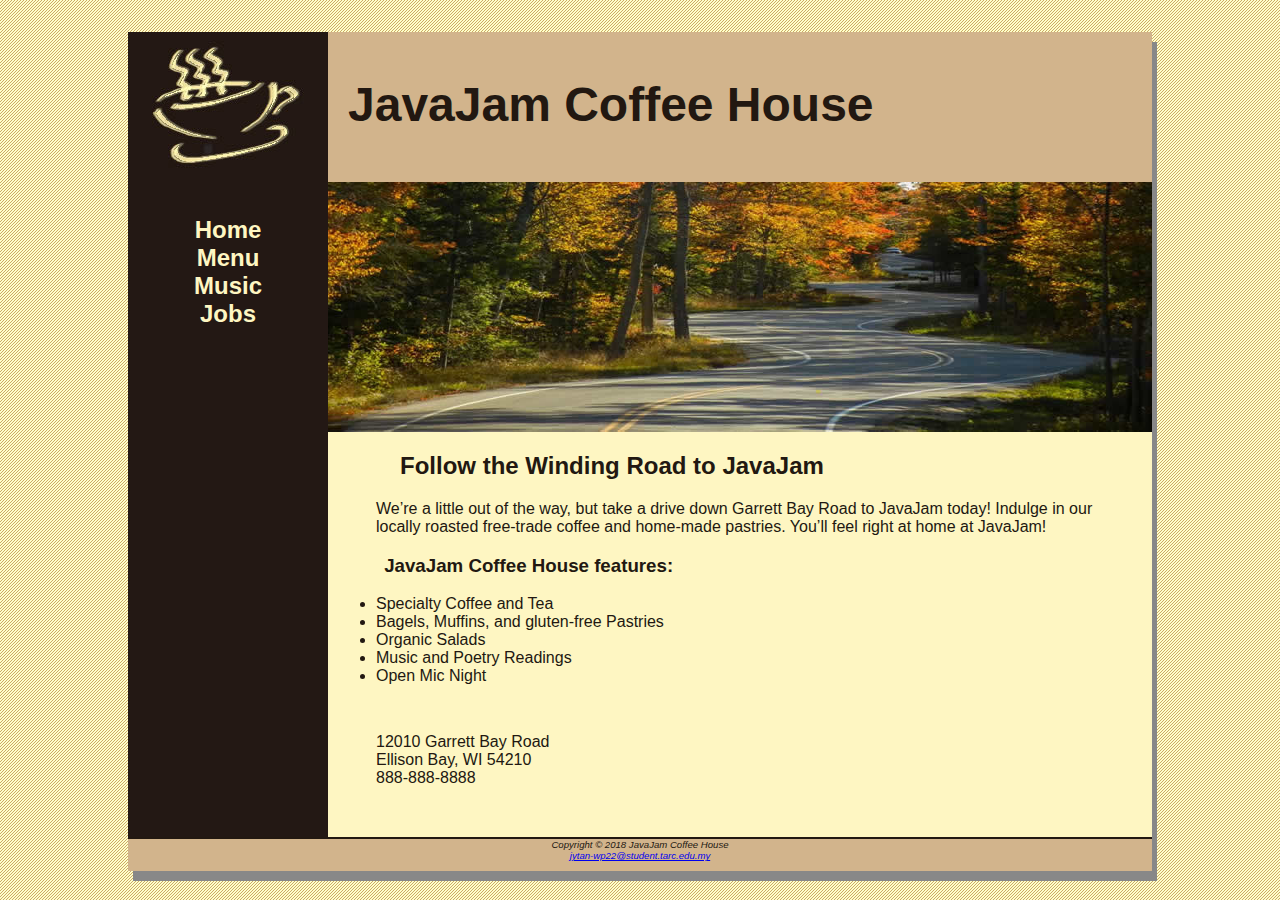
<file: index.html>
<!DOCTYPE html>

<html>
<title>JavaJam Coffee House - Home</title>
<link rel="stylesheet" href="css/javajam.css" />

<body>
    <div id="wrapper">
        <header>
            <h1>JavaJam Coffee House</h1>
        </header>

        <nav>
            <ul>
                <li><a href="index.html">Home</a></li>
                <li><a href="menu.html">Menu</a></li>
                <li><a href="music.html">Music</a></li>
                <li><a href="jobs.html">Jobs</a></li>
            </ul>
        </nav>

        <main>
            <div id="heroroad"></div>

            <h2>Follow the Winding Road to JavaJam</h2>

            <p>
                We’re a little out of the way, but take a drive down Garrett Bay Road to JavaJam today! Indulge in our
                locally roasted free-trade coffee and home-made pastries. You’ll feel right at home at JavaJam!
            </p>

            <h3>JavaJam Coffee House features:</h3>

            <ul>
                <li>Specialty Coffee and Tea</li>
                <li>Bagels, Muffins, and gluten-free Pastries</li>
                <li>Organic Salads</li>
                <li>Music and Poetry Readings</li>
                <li>Open Mic Night</li>
            </ul>
        </main>

        <main>
            <div>
                12010 Garrett Bay Road <br />
                Ellison Bay, WI 54210 <br />
                888-888-8888 <br /><br />
            </div>
        </main>

        <footer>
            Copyright © 2018 JavaJam Coffee House<br />
            <a href="mailto:jytan-wp22@student.tarc.edu.my">jytan-wp22@student.tarc.edu.my</a>
        </footer>
    </div>
</body>

</html>
</file>
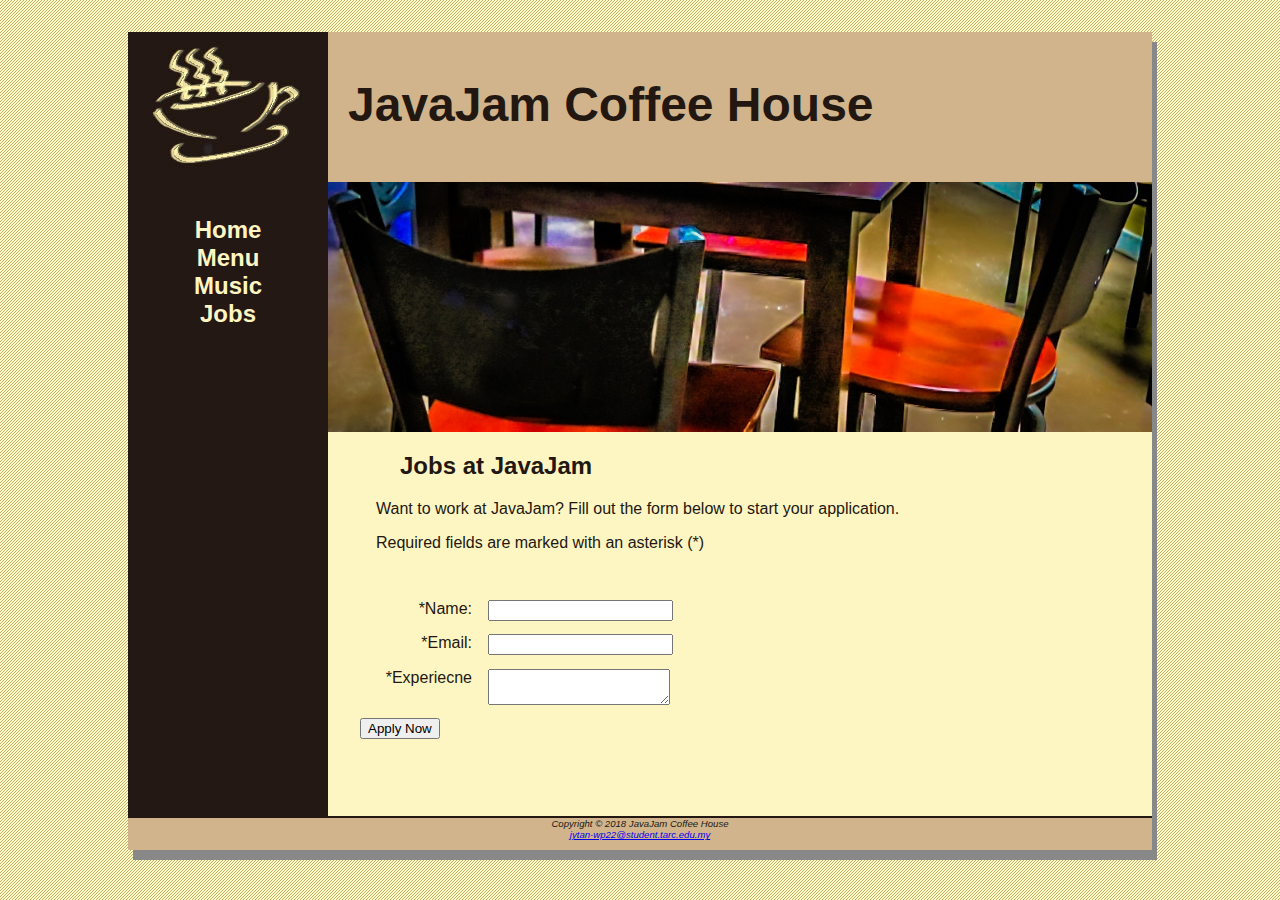
<file: jobs.html>
<!DOCTYPE html>

<html>
<title>JavaJam Coffee House - Jobs</title>
<link rel="stylesheet" href="css/javajam.css" />

<body>
    <div id="wrapper">
        <header>
            <h1>JavaJam Coffee House</h1>
        </header>

        <nav>
            <ul>
                <li><a href="index.html">Home</a></li>
                <li><a href="menu.html">Menu</a></li>
                <li><a href="music.html">Music</a></li>
                <li><a href="jobs.html">Jobs</a></li>
            </ul>
        </nav>

        <main>
            <div id="herojobs"></div>

            <h2>Jobs at JavaJam</h2>

            <p>
                Want to work at JavaJam? Fill out the form below to start your application.
            </p>

            <p>
                Required fields are marked with an asterisk (*)
            </p>

            <form action="https://webdevbasics.net/scripts/javajam8.php" method="post">
                <label for="myName">*Name:</label>
                <input type="text" required id="myName" name="myName">

                <label for="myEmail">*Email:</label>
                <input type="email" required id="myEmail" name="myEmail">

                <label for="myExperience">*Experiecne</label>
                <textarea rows="2" required cols="20" id="myExperience" name="myExperience"></textarea>

                <input type="submit" id="mySumbit" name="mySumbit" value="Apply Now">
            </form>
        </main>

        <footer>
            Copyright © 2018 JavaJam Coffee House<br />
            <a href="mailto:jytan-wp22@student.tarc.edu.my">jytan-wp22@student.tarc.edu.my</a>
        </footer>
    </div>
</body>

</html>
</file>
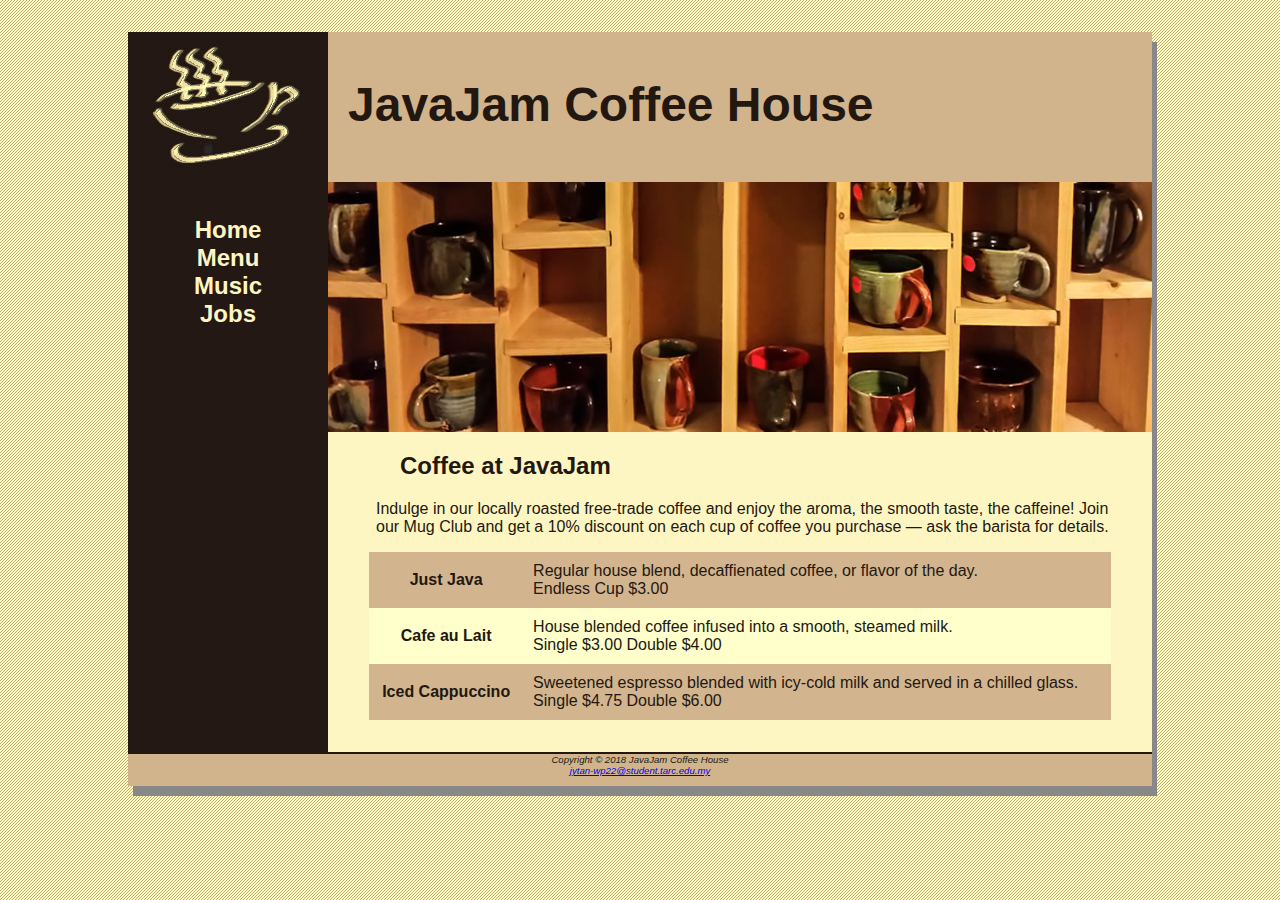
<file: menu.html>
<!DOCTYPE html>

<html>
<title>JavaJam Coffee House - Menu</title>
<link rel="stylesheet" href="css/javajam.css" />

<body>
    <div id="wrapper">
        <header>
            <h1>JavaJam Coffee House</h1>
        </header>

        <nav>
            <ul>
                <li><a href="index.html">Home</a></li>
                <li><a href="menu.html">Menu</a></li>
                <li><a href="music.html">Music</a></li>
                <li><a href="jobs.html">Jobs</a></li>
            </ul>
        </nav>

        <main>
            <div id="heromugs"></div>

            <h2>Coffee at JavaJam</h2>

            <p>
                Indulge in our locally roasted free-trade coffee and enjoy the aroma, the smooth taste, the
                caffeine! Join our Mug Club and get a 10% discount on each cup of coffee you purchase — ask the
                barista for details.
            </p>

            <table>
                <tr>
                    <th>Just Java</th>
                    <td>
                        Regular house blend, decaffienated coffee, or flavor of the day.<br />
                        Endless Cup $3.00
                    </td>
                </tr>
                <tr>
                    <th>Cafe au Lait</th>
                    <td>
                        House blended coffee infused into a smooth, steamed milk.<br />
                        Single $3.00 Double $4.00
                    </td>
                </tr>
                
                <tr>
                    <th>Iced Cappuccino</th>
                    <td>
                        Sweetened espresso blended with icy-cold milk and served in a chilled glass.<br />
                        Single $4.75 Double $6.00
                    </td>
                </tr>
            </table>
        </main>

        <footer>
                Copyright © 2018 JavaJam Coffee House<br />
                <a href="mailto:jytan-wp22@student.tarc.edu.my">jytan-wp22@student.tarc.edu.my</a>
        </footer>
    </div>
</body>

</html>
</file>
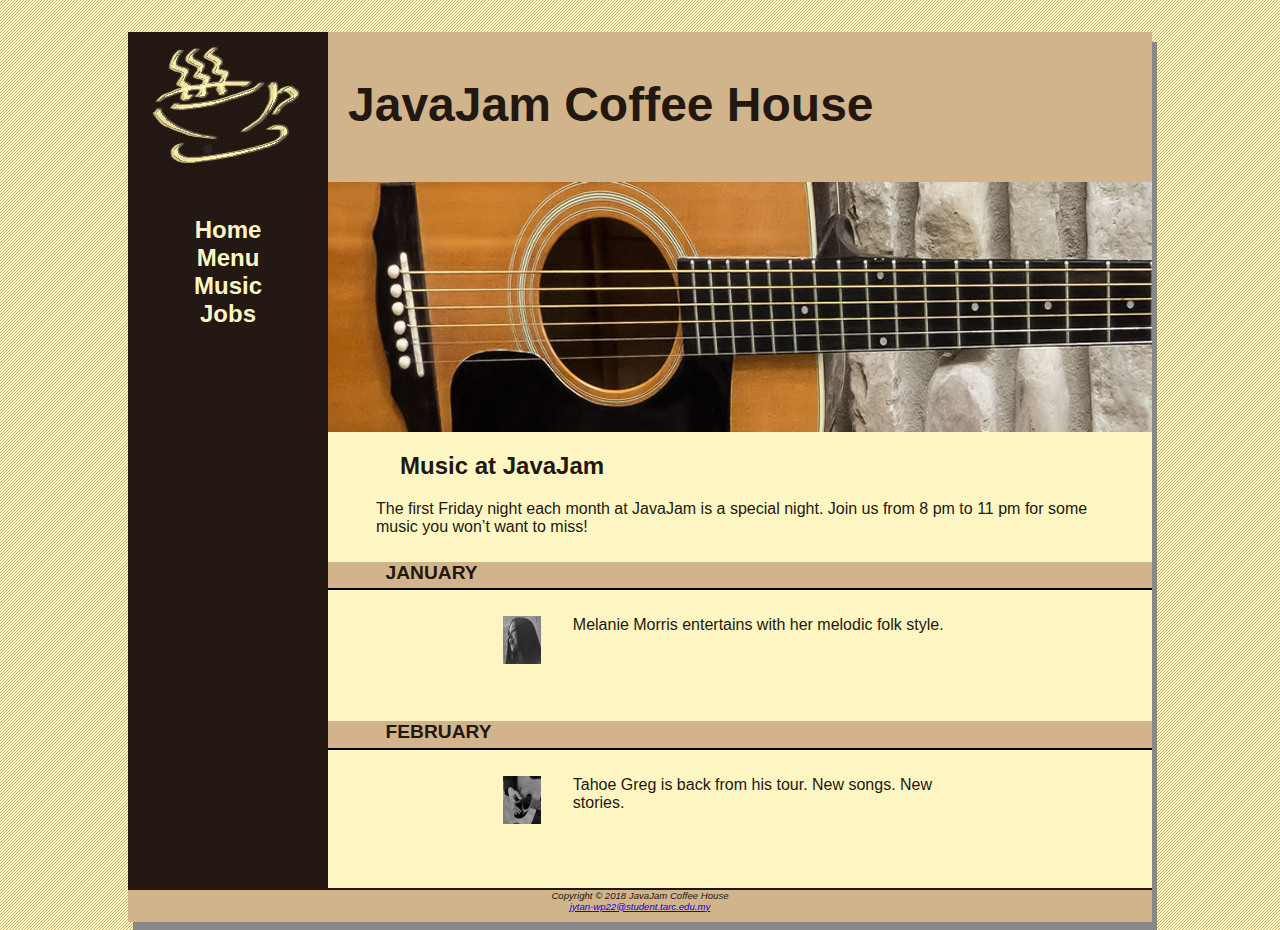
<file: music.html>
<!DOCTYPE html>

<html>
<title>JavaJam Coffee House - Music</title>
<link rel="stylesheet" href="css/javajam.css" />

<body>
    <div id="wrapper">
        <header>
            <h1>JavaJam Coffee House</h1>
        </header>

        <nav>
            <ul>
                <li><a href="index.html">Home</a></li>
                <li><a href="menu.html">Menu</a></li>
                <li><a href="music.html">Music</a></li>
                <li><a href="jobs.html">Jobs</a></li>
            </ul>
        </nav>

        <main>
            <div id="heroguitar"></div>

            <h2>Music at JavaJam</h2>

            <p>
                The first Friday night each month at JavaJam is a special night. Join us from 8
                pm to 11 pm for some music you won’t want to miss!
            </p>

            <h4>January</h4>
            <div class="details">
                <a href="image/melanie.jpg">
                    <img class="floatleft" src="image/melaniethumb.jpg" alt="melaniethumb.jpg" height="80px"
                        width="80px">
                </a>
                Melanie Morris entertains with her melodic folk style.
            </div>

            <h4>February</h4>
            <div class="details">
                <a href="image/greg.jpg">
                    <img class="floatleft" src="image/gregthumb.jpg" alt="gregthumb.jpg" height="80px" width="80px">
                </a>
                Tahoe Greg is back from his tour. New songs. New stories.
            </div>
        </main>

        <footer>
            Copyright © 2018 JavaJam Coffee House<br />
            <a href="mailto:jytan-wp22@student.tarc.edu.my">jytan-wp22@student.tarc.edu.my</a>
        </footer>

    </div>
</body>

</html>
</file>
<file: css/javajam.css>
* {
    box-sizing: border-box;
}

body{
    background-color: #FCEBB6;
    background-image: url(/image/background.gif);
    color: #221811;
    font-family: Arial, Helvetica, sans-serif;
    margin-right: auto;
    margin-left: auto;
}

header{
    background-color: #D2B48C;
    height: 150px;
    background-image: url(/image/javajamlogo.jpg);
    background-repeat: no-repeat;
}

h1{
    padding-top: 45px;
    padding-left: 220px;
    font-size: 3em;
}

nav{
    text-align: center;
    font-weight: bold;
    font-size: 1.5em;
    padding-top: 10px;
    float: left;
    width: 200px;
}

nav a{
    text-decoration: none;
}

nav a:link{
    color: #FEF6C2;
}

nav a:visited{
    color: #D2B48C;
}

nav a:hover{
    color: #CC9933;
}

nav ul{
    list-style-type: none;
    padding-left: 0;
}

footer{
    background-color: #D2B48C;
    font-style: Italic;
    font-size: .60em;
    text-align: center;
    padding-bottom: 10px;
    border-top: 2px solid #221811;
}

#wrapper{
    width: 80%;
    margin-right: auto;
    margin-left: auto;
    background-color: #231814;
    min-width: 900px;
    max-width: 1280px;
    box-shadow: 5px 10px #888888;
}

h4{
    background-color: #D2B48C;
    font-size: 1.2em;
    padding-left: .5em;
    padding-bottom: .25em;
    text-transform: uppercase;
    border-bottom: 2px solid black;
    clear: left;

}

main{
    background-color: #FEF6C2;
    padding-top: 0;
    padding-left: 0;
    padding-right: 0;
    margin-left: 200px;
    padding-bottom: 2em;
    display: block;
}

main h2,
main h3,
main h4,
main p,
main div,
main ul,
main dl{
    padding-left: 3em;
    padding-right: 2em;
}

.details{
    padding-left: 20%;
    padding-right: 20%;
    overflow: auto;
}

.details a{
    text-decoration: none;
}

img{
    padding-left: 10px;
    padding-right: 10px;
}

#heroroad{
    background-image: url(/image/heroroad.jpg);
    background-size: 100% 100%;
    height: 250px;
}

#heromugs{
    background-image: url(/image/heromugs.jpg);
    background-size: 100% 100%;
    height: 250px;
}

#heroguitar{
    background-image: url(/image/heroguitar.jpg);
    background-size: 100% 100%;
    height: 250px;
}

#herojobs{
    background-image: url(/image/herojobs.jpg);
    background-size: 100% 100%;
    height: 250px;
}

.floatleft{
    float: left;
    padding-bottom: 2em;
    padding-right: 2em;
}

header, 
nav, 
main, 
footer{
    display: block;
}

table{
    width: 90%;
    margin-left: auto;
    margin-right: auto;
    border-spacing: 0;
    background-color: #FFFFCC;
}

td, th{
    padding: 10px;
}

tr:nth-of-type(odd){
    background-color: #D2B48E
}

form{
    padding: 2em;
}

label{
    float: left;
    display: block;
    text-align: right;
    width: 8em;
    padding-right: 1em;
}

input, textarea{
    display: block;
    margin-bottom: 1em;
}

#mySubmit{
    margin-left: 9.5em;
}

@media screen and (max-device-width: 640px){
    #herojobs{
        display: none;
    }
}
</file>
